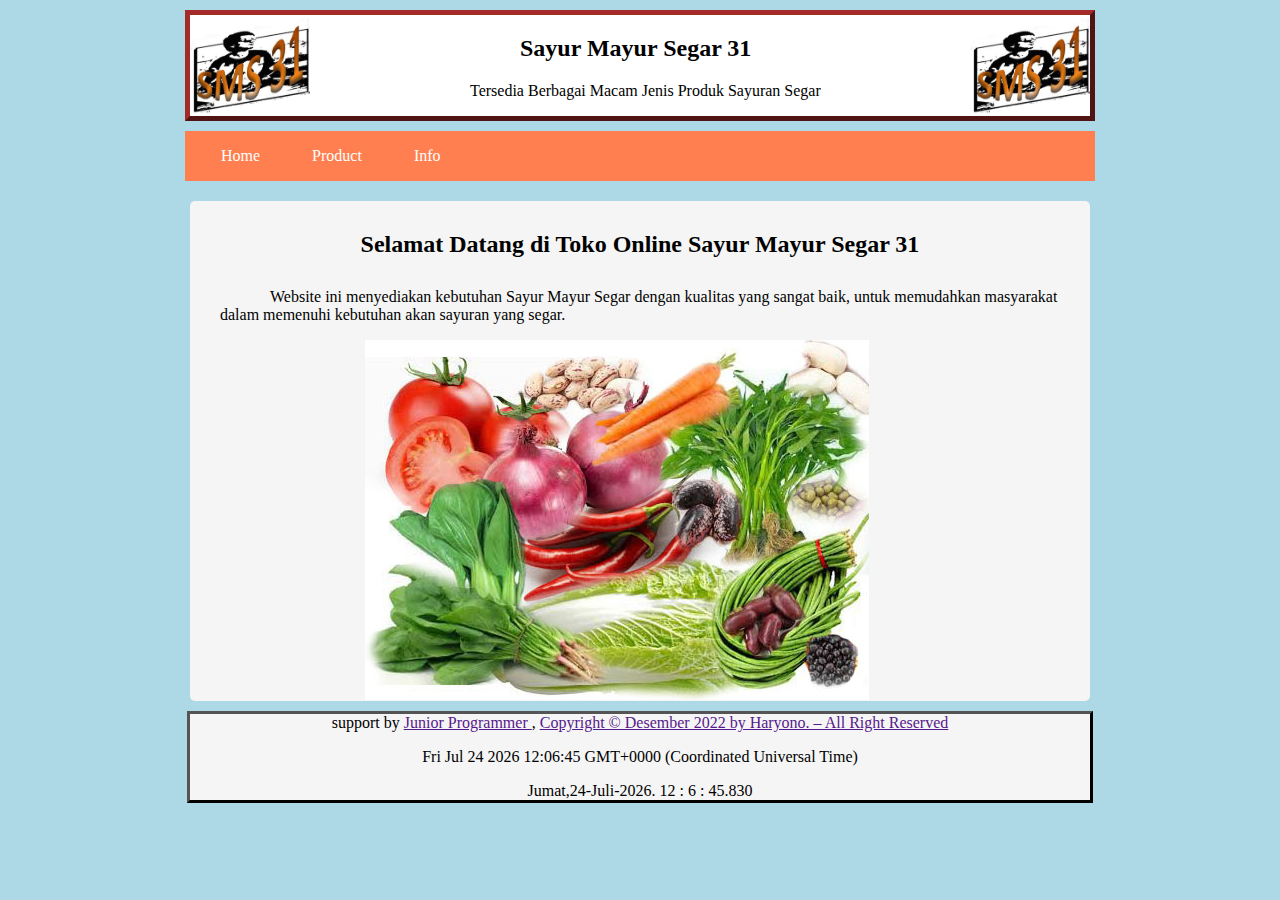
<file: index.html>
<!DOCTYPE html>
<html lang="en">
<head>
    <meta charset="UTF-8">
    <meta http-equiv="X-UA-Compatible" content="IE=edge">
    <meta name="viewport" content="width=device-width, initial-scale=1.0">
    <title>Sayur Mayur Segar 31</title>
    <link rel="stylesheet" href="style.css">
</head>

<body>

    <div class="header">
        <img src="img/logo sms31.png" class="img1">
        <img src="img/logo sms31.png" class="img2">
        <h2>Sayur Mayur Segar 31</h2>
        <p>Tersedia Berbagai Macam Jenis Produk Sayuran Segar</p>
    </div>
    
    <div class="nav-menu">
        <ul class="menu">
            <li class="menu1"><a href="index.html" class="menu2">Home</a></li>
            <li class="menu1"><a href="menu/product.html" class="menu2">Product</a></li>
            <li class="menu1"><a href="menu/info.html" class="menu2">Info</a></li>
        </ul>
    </div>

    <div class="wrapper-content">
        <h2 id="h1">Selamat Datang di Toko Online Sayur Mayur Segar 31</h2>
        <p id="p1">Website ini menyediakan kebutuhan Sayur Mayur Segar dengan kualitas yang sangat baik,
           untuk memudahkan masyarakat dalam memenuhi kebutuhan akan sayuran yang segar.
        </p>
        <img class="img" src="img/sayur mayur.jpg">
    </div>

    <div class="footer">
        support by <a href="">Junior Programmer </a>,
        <a href="">Copyright &copy; Desember 2022 by Haryono. – All Right Reserved</a>
        <p id="demo"></p>
        <script>
            var d = Date();
            document.getElementById("demo").innerHTML = d;
        </script>
        <script>
            date = new Date();
            millisecond = date.getMilliseconds();
            detik = date.getSeconds();
            menit = date.getMinutes();
            jam = date.getHours();
            arrhari = ["Minggu", "Senin", "Selasa", "Rabu", "Kamis", "Jumat", "Sabtu"];
            hari = date.getDay();
            tanggal = date.getDate();
            arrbulan = ["Januari", "Februari", "Maret", "April", "Mei", "Juni", "Juli", "Agustus", "September", "Oktober", "November", "Desember"];
            bulan = date.getMonth();
            tahun = date.getFullYear();
            document.write(arrhari[hari] + "," + tanggal + "-" + arrbulan[bulan] + "-" + tahun + ". " + jam + " : " + menit + " : " + detik + "." + millisecond);
        </script>
    </div>

</body>
</html>
</file>
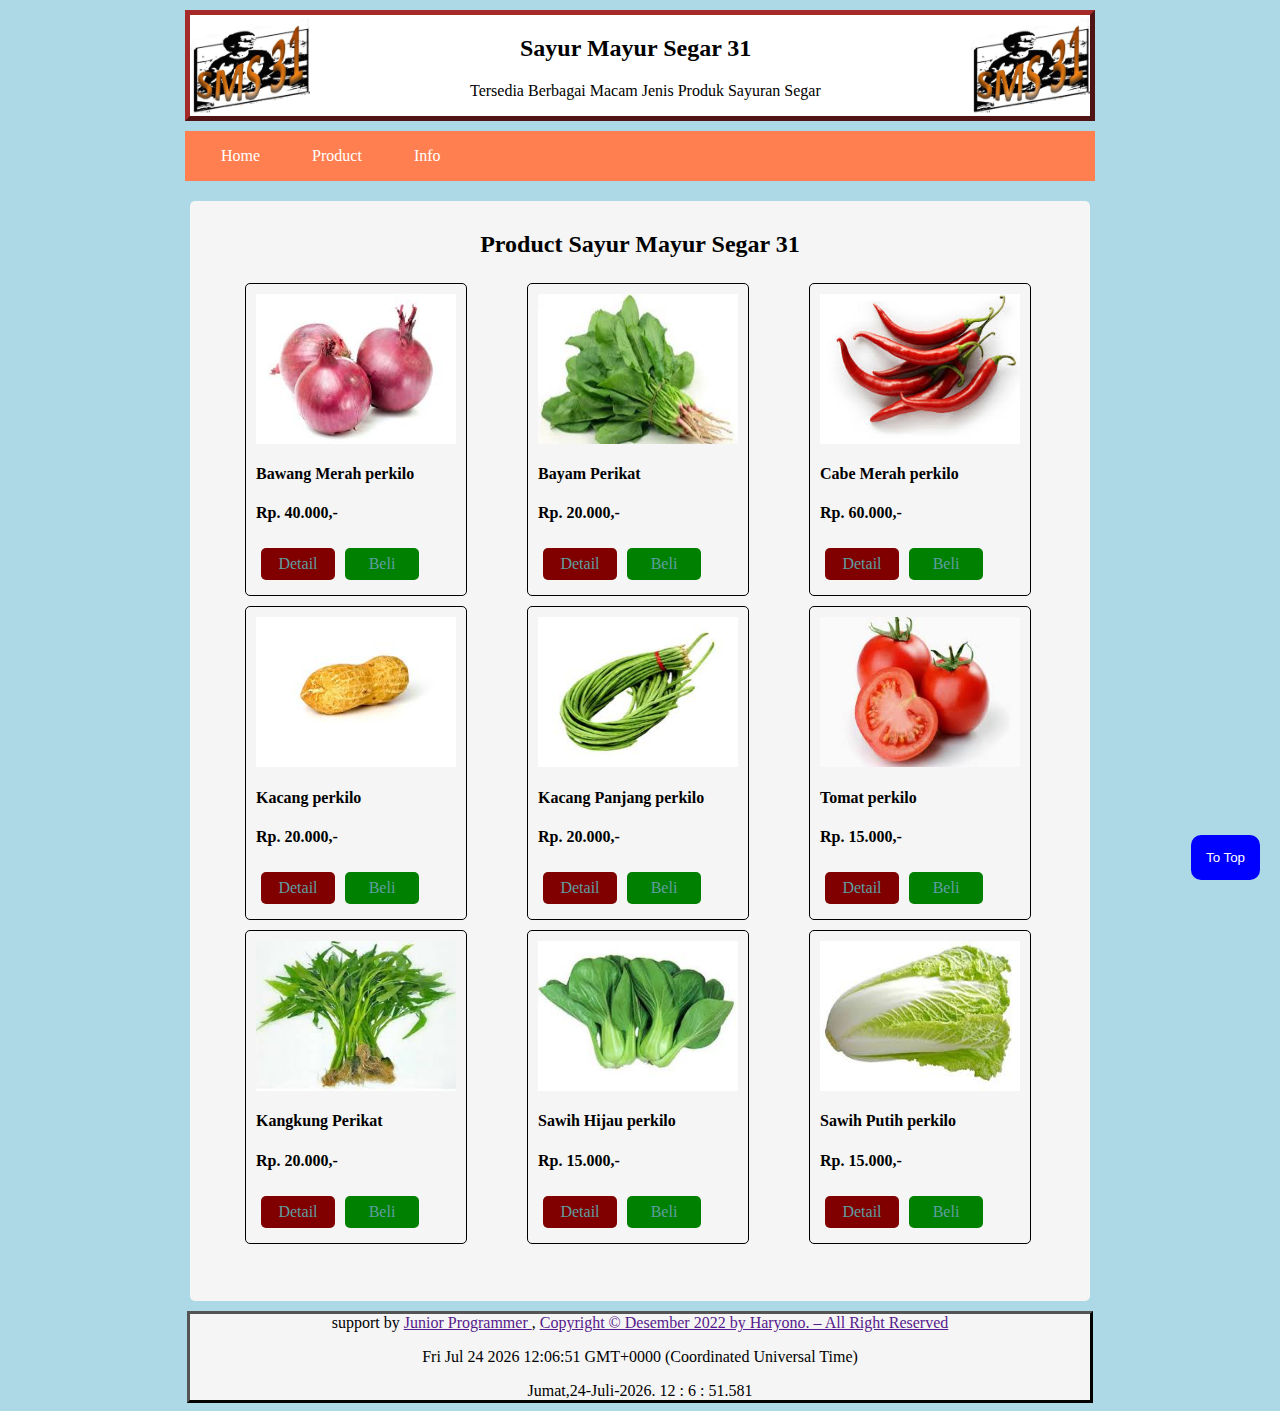
<file: menu/product.html>
<!DOCTYPE html>
<html lang="en">

<head>
    <meta charset="UTF-8">
    <meta http-equiv="X-UA-Compatible" content="IE=edge">
    <meta name="viewport" content="width=device-width, initial-scale=1.0">
    <title>Sayur Mayur Segar 31</title>
    <link rel="stylesheet" href="../style.css">
    <script type="text/javascript" src="../script.js"></script>
</head>

<body>

    <div class="header">
        <img src="../img/logo sms31.png" class="img1">
        <img src="../img/logo sms31.png" class="img2">
        <h2>Sayur Mayur Segar 31</h2>
        <p>Tersedia Berbagai Macam Jenis Produk Sayuran Segar</p>

    </div>

    <div class="nav-menu">
        <ul class="menu">
            <li class="menu1"><a href="../index.html" class="menu2">Home</a></li>
            <li class="menu1"><a href="product.html" class="menu2">Product</a></li>
            <li class="menu1"><a href="info.html" class="menu2">Info</a></li>
        </ul>
    </div>

    <div class="wrapper-product">
        <h2 id="h1">Product Sayur Mayur Segar 31</h2>
        <div class="list-product">
            <img src="../img/bawang merah.jpg" alt="">
            <h4>Bawang Merah perkilo</h4>
            <h4>Rp. 40.000,-</h4>
            <a href="" class="tombol tombol-detail">Detail</a>
            <a href="" class="tombol tombol-beli">Beli</a>
        </div>
        <div class="list-product">
            <img src="../img/bayam.jpg" alt="">
            <h4>Bayam Perikat</h4>
            <h4>Rp. 20.000,-</h4>
            <a href="" class="tombol tombol-detail">Detail</a>
            <a href="" class="tombol tombol-beli">Beli</a>
        </div>
        <div class="list-product">
            <img src="../img/cabe.jpg" alt="">
            <h4>Cabe Merah perkilo</h4>
            <h4>Rp. 60.000,-</h4>
            <a href="" class="tombol tombol-detail">Detail</a>
            <a href="" class="tombol tombol-beli">Beli</a>
        </div>
        <div class="list-product">
            <img src="../img/kacang.jpg" alt="">
            <h4>Kacang perkilo</h4>
            <h4>Rp. 20.000,-</h4>
            <a href="" class="tombol tombol-detail">Detail</a>
            <a href="" class="tombol tombol-beli">Beli</a>
        </div>
        <div class="list-product">
            <img src="../img/kacang panjang.jpg" alt="">
            <h4>Kacang Panjang perkilo</h4>
            <h4>Rp. 20.000,-</h4>
            <a href="" class="tombol tombol-detail">Detail</a>
            <a href="" class="tombol tombol-beli">Beli</a>
        </div>
        <div class="list-product">
            <img src="../img/tomat.jpg" alt="">
            <h4>Tomat perkilo</h4>
            <h4>Rp. 15.000,-</h4>
            <a href="" class="tombol tombol-detail">Detail</a>
            <a href="" class="tombol tombol-beli">Beli</a>
        </div>
        <div class="list-product">
            <img src="../img/kangkung.jpg" alt="">
            <h4>Kangkung Perikat</h4>
            <h4>Rp. 20.000,-</h4>
            <a href="" class="tombol tombol-detail">Detail</a>
            <a href="" class="tombol tombol-beli">Beli</a>
        </div>
        <div class="list-product">
            <img src="../img/sawi hijau.jpg" alt="">
            <h4>Sawih Hijau perkilo</h4>
            <h4>Rp. 15.000,-</h4>
            <a href="" class="tombol tombol-detail">Detail</a>
            <a href="" class="tombol tombol-beli">Beli</a>
        </div>
        <div class="list-product">
            <img src="../img/sawi putih.jpg" alt="">
            <h4>Sawih Putih perkilo</h4>
            <h4>Rp. 15.000,-</h4>
            <a href="" class="tombol tombol-detail">Detail</a>
            <a href="" class="tombol tombol-beli">Beli</a>
        </div>
    </div>

    <div>
        <button id="btn" onclick="topFunction()">To Top</button>
    </div>

    <div class="footer">
        support by <a href="">Junior Programmer </a>,
        <a href="">Copyright &copy; Desember 2022 by Haryono. – All Right Reserved</a>
        <p id="demo"></p>
        <script>
            var d = Date();
            document.getElementById("demo").innerHTML = d;
        </script>
        <script>
            date = new Date();
            millisecond = date.getMilliseconds();
            detik = date.getSeconds();
            menit = date.getMinutes();
            jam = date.getHours();
            arrhari = ["Minggu", "Senin", "Selasa", "Rabu", "Kamis", "Jumat", "Sabtu"];
            hari = date.getDay();
            tanggal = date.getDate();
            arrbulan = ["Januari", "Februari", "Maret", "April", "Mei", "Juni", "Juli", "Agustus", "September", "Oktober", "November", "Desember"];
            bulan = date.getMonth();
            tahun = date.getFullYear();
            document.write(arrhari[hari] + "," + tanggal + "-" + arrbulan[bulan] + "-" + tahun + ". " + jam + " : " + menit + " : " + detik + "." + millisecond);
        </script>
    </div>

</body>

</html>
</file>
<file: style.css>
body {
    background-color: lightblue;
    font-family: Cambria, Cochin, Georgia, Times, 'Times New Roman', serif,;
}
.header {
    margin:auto;
    width: 900px;
    margin-top: 10px;
    background-color: white;
    border: 5px outset brown;
}
.header h2 {
    margin-left: 330px;
}
.header p {
    margin-left: 280px;
}
.menu {
    margin: auto;
    list-style-type: none;
    width: 910px;
    margin-top: 10px;
    padding: 0px;
    overflow: hidden;
    background-color: coral;
}
.menu1 {
    float:left;
    margin-left: 20px;
}
.menu2 {
    display: block;
    color: white;
    text-align: center;
    padding: 16px 16px;
    text-decoration: none; /*menghilangkan garis di bawah menu*/
}
a:hover {
    color: black;
    text-decoration: none;
    background-color: whitesmoke;
}
.wrapper-content {
    margin:0px auto;
    margin-top: 5px;
    border-radius: 5px;
    height: 500px;
    width: 900px;
    background-color: whitesmoke;
}
.wrapper-product {
    margin:0px auto;
    margin-top: 5px;
    border-radius: 5px;
    height: 1100px;
    width: 900px;
    background-color: whitesmoke;
}
.wrapper-info {
    margin:0px auto;
    margin-top: 5px;
    border-radius: 5px;
    height: 2130px;
    width: 900px;
    background-color: whitesmoke;
}
#h1 {
    padding-top: 30px;
    text-align: center;
}
#p1 {
    margin-left: 30px;
    margin-top: 30px;
    text-indent: 50px;
}
.wrapper-content img {
    margin-left: 175px;
}
.img1{
    width: 120px;
    height: 100px;
    float: left;
}
.img2{
    width: 120px;
    height: 100px;
    float: right;
}
.img3{
    width: 85%;
    margin-left: 70px;
}
.img4{
    width: 85%;
    margin-left: 70px;
    margin-top: 10px;
}
.video{
    width: 85%;
    margin-left: 70px;
    margin-top: 10px;
}
.list-product {
    border: 1px solid;
    border-radius: 5px;
    padding: 10px;
    float:left;
    width: 200px;
    margin: 5px;
    margin-left: 55px;
}
.list-product img {
    width: 100%;
    height: 150px;
    display: block;
    margin-bottom: 5px;
}
.tombol {
    text-decoration: none;
    border-radius: 5px;
    padding: 7px;
    display: block;
    float: left;
    width: 30%;
    margin: 5px;
    text-align: center;
    color: cadetblue;
}
.tombol-detail {
    background-color: maroon;
}
.tombol-beli {
    background-color: green;
}
#btn {
    /* display: none; */
    position: fixed;
    bottom: 20px;
    right: 20px;
    z-index: 99;
    border: none;
    outline: none;
    background-color: blue;
    color: white;
    cursor: pointer;
    padding: 15px;
    border-radius: 10px;
}
.footer {
    margin: 0px auto;
    margin-top: 10px;
    width: 900px;
    background-color: whitesmoke;
    border: 3px outset black;
    text-align: center;
}
</file>
